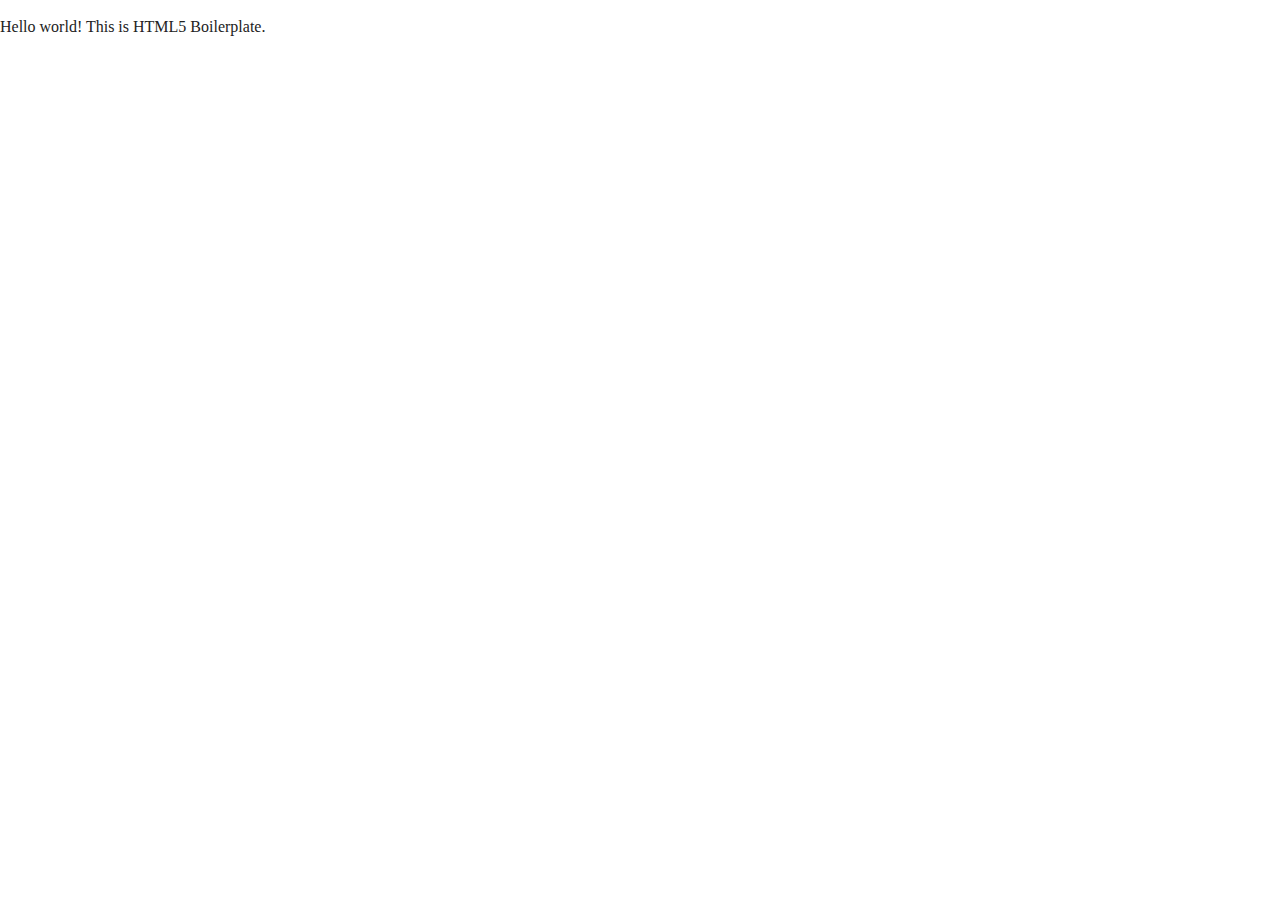
<file: index.html>
<!doctype html>
<html class="no-js" lang="">
    <head>
        <meta charset="utf-8">
        <meta http-equiv="x-ua-compatible" content="ie=edge">
        <title></title>
        <meta name="description" content="">
        <meta name="viewport" content="width=device-width, initial-scale=1">
        <meta http-equiv="refresh" content="0; url=./html/index.html" />

        <link rel="manifest" href="site.webmanifest">
        <link rel="apple-touch-icon" href="icon.png">
        <!-- Place favicon.ico in the root directory -->

        <link rel="stylesheet" href="css/normalize.css">
        <link rel="stylesheet" href="css/main.css">
    </head>
    <body>

    </body>
</html>
</file>
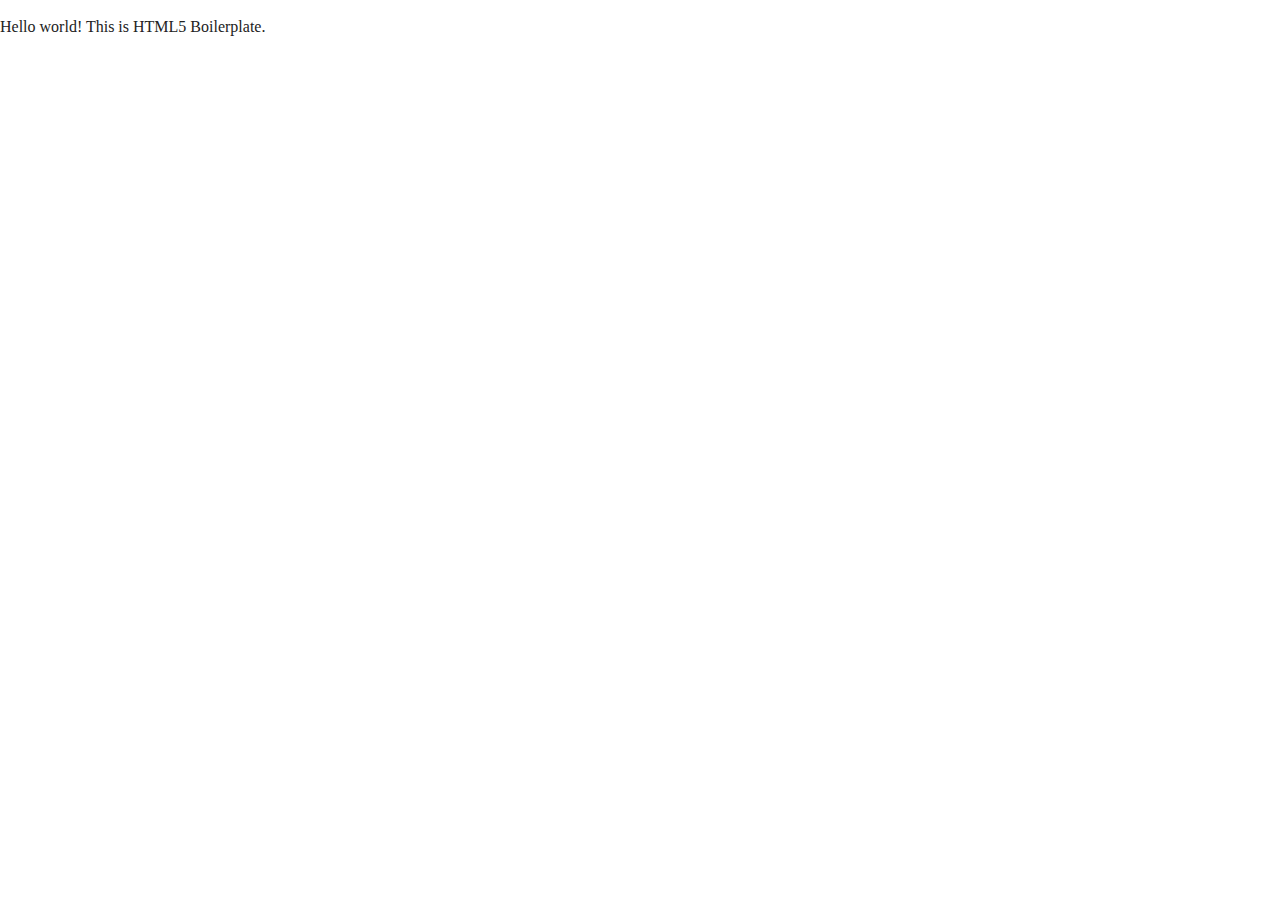
<file: html/index.html>
<!doctype html>
<html class="no-js" lang="">
<head>
    <meta charset="utf-8">
    <meta http-equiv="x-ua-compatible" content="ie=edge">
    <title></title>
    <meta name="description" content="">
    <meta name="viewport" content="width=device-width, initial-scale=1">

    <link rel="manifest" href="../site.webmanifest">
    <link rel="apple-touch-icon" href="../icon.png">
    <!-- Place favicon.ico in the root directory -->

    <link rel="stylesheet" href="../css/normalize.css">
    <link rel="stylesheet" href="../css/main.css">
</head>
<body>
<!--[if lte IE 9]>
<p class="browserupgrade">You are using an <strong>outdated</strong> browser. Please <a href="https://browsehappy.com/">upgrade your browser</a> to improve your experience and security.</p>
<![endif]-->

<!-- Add your site or application content here -->
<p>Hello world! This is HTML5 Boilerplate.</p>
<script src="../js/vendor/modernizr-3.5.0.min.js"></script>
<script src="//code.jquery.com/jquery-3.2.1.min.js" integrity="sha256-hwg4gsxgFZhOsEEamdOYGBf13FyQuiTwlAQgxVSNgt4=" crossorigin="anonymous"></script>
<script>window.jQuery || document.write('<script src="../js/vendor/jquery-3.2.1.min.js"><\/script>')</script>
<script src="../js/plugins.js"></script>
<script src="../js/main.js"></script>

<!-- Google Analytics: change UA-XXXXX-Y to be your site's ID. -->
<script>
    window.ga=function(){ga.q.push(arguments)};ga.q=[];ga.l=+new Date;
    ga('create','UA-XXXXX-Y','auto');ga('send','pageview')
</script>
<script src="//www.google-analytics.com/analytics.js" async defer></script>
</body>
</html>
</file>
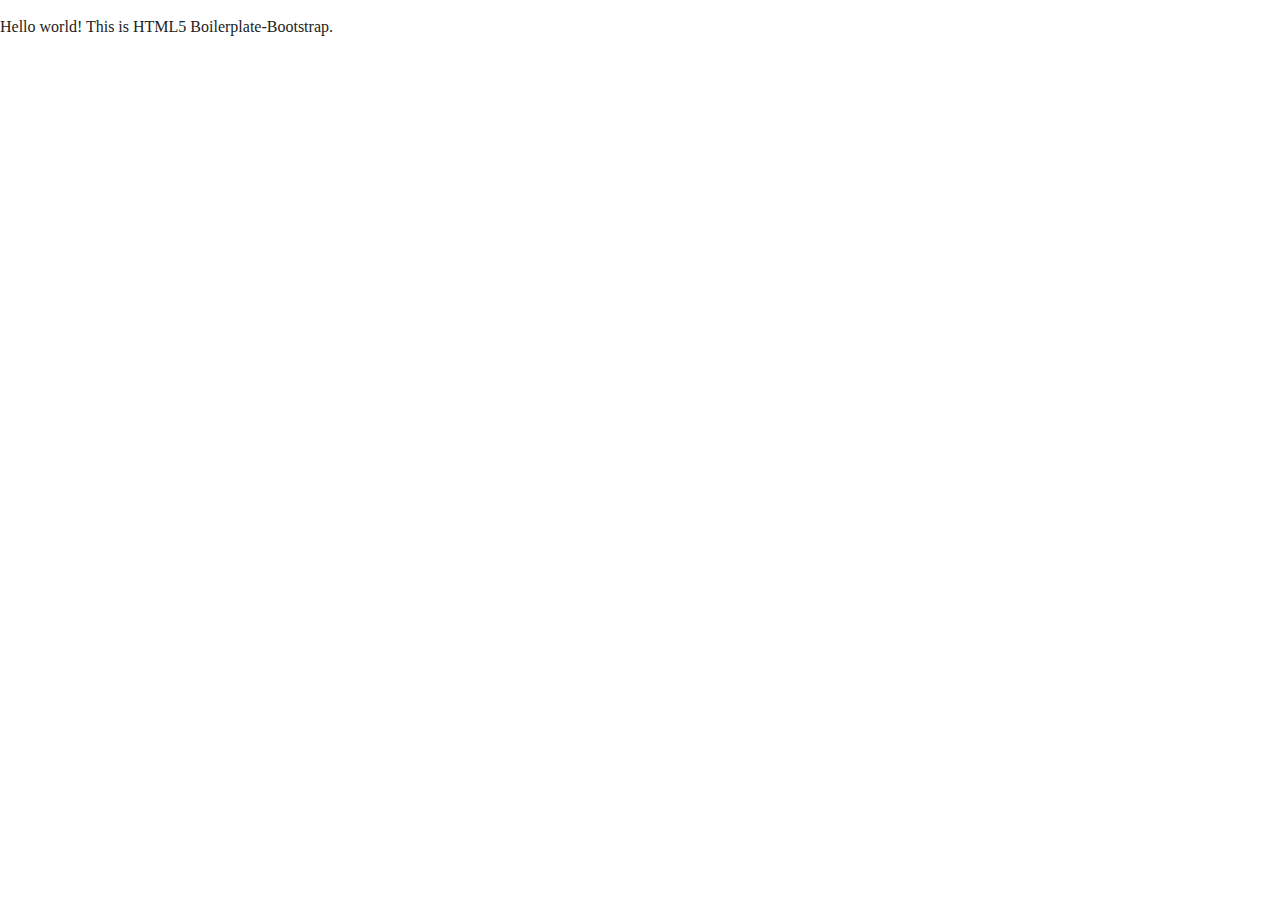
<file: html/default.html>
<!doctype html>
<html class="no-js" lang="">
<head>
    <meta charset="utf-8">
    <meta http-equiv="x-ua-compatible" content="ie=edge">
    <title></title>
    <meta name="description" content="">
    <meta name="viewport" content="width=device-width, initial-scale=1">

    <link rel="manifest" href="../site.webmanifest">
    <link rel="apple-touch-icon" href="../icon.png">
    <!-- Place favicon.ico in the root directory -->

    <link rel="stylesheet" href="../css/normalize.css">
    <link rel="stylesheet" href="../css/main.css">
</head>
<body>
<!--[if lte IE 9]>
<p class="browserupgrade">You are using an <strong>outdated</strong> browser. Please <a href="https://browsehappy.com/">upgrade your browser</a> to improve your experience and security.</p>
<![endif]-->

<!-- Add your site or application content here -->
<p>Hello world! This is HTML5 Boilerplate-Bootstrap.</p>


<script src="../js/vendor/modernizr-3.5.0.min.js"></script>
<script src="//code.jquery.com/jquery-3.2.1.min.js" integrity="sha256-hwg4gsxgFZhOsEEamdOYGBf13FyQuiTwlAQgxVSNgt4=" crossorigin="anonymous"></script>
<script>window.jQuery || document.write('<script src="../js/vendor/jquery-3.2.1.min.js"><\/script>')</script>
<script src="../js/plugins.js"></script>
<script src="../js/main.js"></script>

<!-- Google Analytics: change UA-XXXXX-Y to be your site's ID. -->
<script>
    window.ga=function(){ga.q.push(arguments)};ga.q=[];ga.l=+new Date;
    ga('create','UA-XXXXX-Y','auto');ga('send','pageview')
</script>
<script src="//www.google-analytics.com/analytics.js" async defer></script>

</body>
</html>
</file>
<file: css/main.css>
/*! HTML5 Boilerplate v6.0.0 | MIT License | https://html5boilerplate.com/ */

/*
 * What follows is the result of much research on cross-browser styling.
 * Credit left inline and big thanks to Nicolas Gallagher, Jonathan Neal,
 * Kroc Camen, and the H5BP dev community and team.
 */

/* ==========================================================================
   Base styles: opinionated defaults
   ========================================================================== */

html {
    color: #222;
    font-size: 1em;
    line-height: 1.4;
}

/*
 * Remove text-shadow in selection highlight:
 * https://twitter.com/miketaylr/status/12228805301
 *
 * Vendor-prefixed and regular ::selection selectors cannot be combined:
 * https://stackoverflow.com/a/16982510/7133471
 *
 * Customize the background color to match your design.
 */

::-moz-selection {
    background: #b3d4fc;
    text-shadow: none;
}

::selection {
    background: #b3d4fc;
    text-shadow: none;
}

/*
 * A better looking default horizontal rule
 */

hr {
    display: block;
    height: 1px;
    border: 0;
    border-top: 1px solid #ccc;
    margin: 1em 0;
    padding: 0;
}

/*
 * Remove the gap between audio, canvas, iframes,
 * images, videos and the bottom of their containers:
 * https://github.com/h5bp/html5-boilerplate/issues/440
 */

audio,
canvas,
iframe,
img,
svg,
video {
    vertical-align: middle;
}

/*
 * Remove default fieldset styles.
 */

fieldset {
    border: 0;
    margin: 0;
    padding: 0;
}

/*
 * Allow only vertical resizing of textareas.
 */

textarea {
    resize: vertical;
}

/* ==========================================================================
   Browser Upgrade Prompt
   ========================================================================== */

.browserupgrade {
    margin: 0.2em 0;
    background: #ccc;
    color: #000;
    padding: 0.2em 0;
}

/* ==========================================================================
   Author's custom styles
   ========================================================================== */

















/* ==========================================================================
   Helper classes
   ========================================================================== */

/*
 * Hide visually and from screen readers
 */

.hidden {
    display: none !important;
}

/*
 * Hide only visually, but have it available for screen readers:
 * https://snook.ca/archives/html_and_css/hiding-content-for-accessibility
 *
 * 1. For long content, line feeds are not interpreted as spaces and small width
 *    causes content to wrap 1 word per line:
 *    https://medium.com/@jessebeach/beware-smushed-off-screen-accessible-text-5952a4c2cbfe
 */

.visuallyhidden {
    border: 0;
    -webkit-clip-path: inset(50%);
    clip-path: inset(50%);
    display: inline-block;
    height: 1px;
    margin: -1px;
    overflow: hidden;
    padding: 0;
    width: 1px;
    white-space: nowrap; /* 1 */
}

/*
 * Extends the .visuallyhidden class to allow the element
 * to be focusable when navigated to via the keyboard:
 * https://www.drupal.org/node/897638
 */

.visuallyhidden.focusable:active,
.visuallyhidden.focusable:focus {
    clip: auto;
    -webkit-clip-path: none;
    clip-path: none;
    height: auto;
    margin: 0;
    overflow: visible;
    position: static;
    width: auto;
    white-space: inherit;
}

/*
 * Hide visually and from screen readers, but maintain layout
 */

.invisible {
    visibility: hidden;
}

/*
 * Clearfix: contain floats
 *
 * For modern browsers
 * 1. The space content is one way to avoid an Opera bug when the
 *    `contenteditable` attribute is included anywhere else in the document.
 *    Otherwise it causes space to appear at the top and bottom of elements
 *    that receive the `clearfix` class.
 * 2. The use of `table` rather than `block` is only necessary if using
 *    `:before` to contain the top-margins of child elements.
 */

.clearfix:before,
.clearfix:after {
    content: " "; /* 1 */
    display: table; /* 2 */
}

.clearfix:after {
    clear: both;
}

/* ==========================================================================
   EXAMPLE Media Queries for Responsive Design.
   These examples override the primary ('mobile first') styles.
   Modify as content requires.
   ========================================================================== */

@media only screen and (min-width: 35em) {
    /* Style adjustments for viewports that meet the condition */
}

@media print,
       (-webkit-min-device-pixel-ratio: 1.25),
       (min-resolution: 1.25dppx),
       (min-resolution: 120dpi) {
    /* Style adjustments for high resolution devices */
}

/* ==========================================================================
   Print styles.
   Inlined to avoid the additional HTTP request:
   http://www.phpied.com/delay-loading-your-print-css/
   ========================================================================== */

@media print {
    *,
    *:before,
    *:after {
        background: transparent !important;
        color: #000 !important; /* Black prints faster:
                                   http://www.sanbeiji.com/archives/953 */
        box-shadow: none !important;
        text-shadow: none !important;
    }

    a,
    a:visited {
        text-decoration: underline;
    }

    a[href]:after {
        content: " (" attr(href) ")";
    }

    abbr[title]:after {
        content: " (" attr(title) ")";
    }

    /*
     * Don't show links that are fragment identifiers,
     * or use the `javascript:` pseudo protocol
     */

    a[href^="#"]:after,
    a[href^="javascript:"]:after {
        content: "";
    }

    pre {
        white-space: pre-wrap !important;
    }
    pre,
    blockquote {
        border: 1px solid #999;
        page-break-inside: avoid;
    }

    /*
     * Printing Tables:
     * http://css-discuss.incutio.com/wiki/Printing_Tables
     */

    thead {
        display: table-header-group;
    }

    tr,
    img {
        page-break-inside: avoid;
    }

    p,
    h2,
    h3 {
        orphans: 3;
        widows: 3;
    }

    h2,
    h3 {
        page-break-after: avoid;
    }
}
</file>
